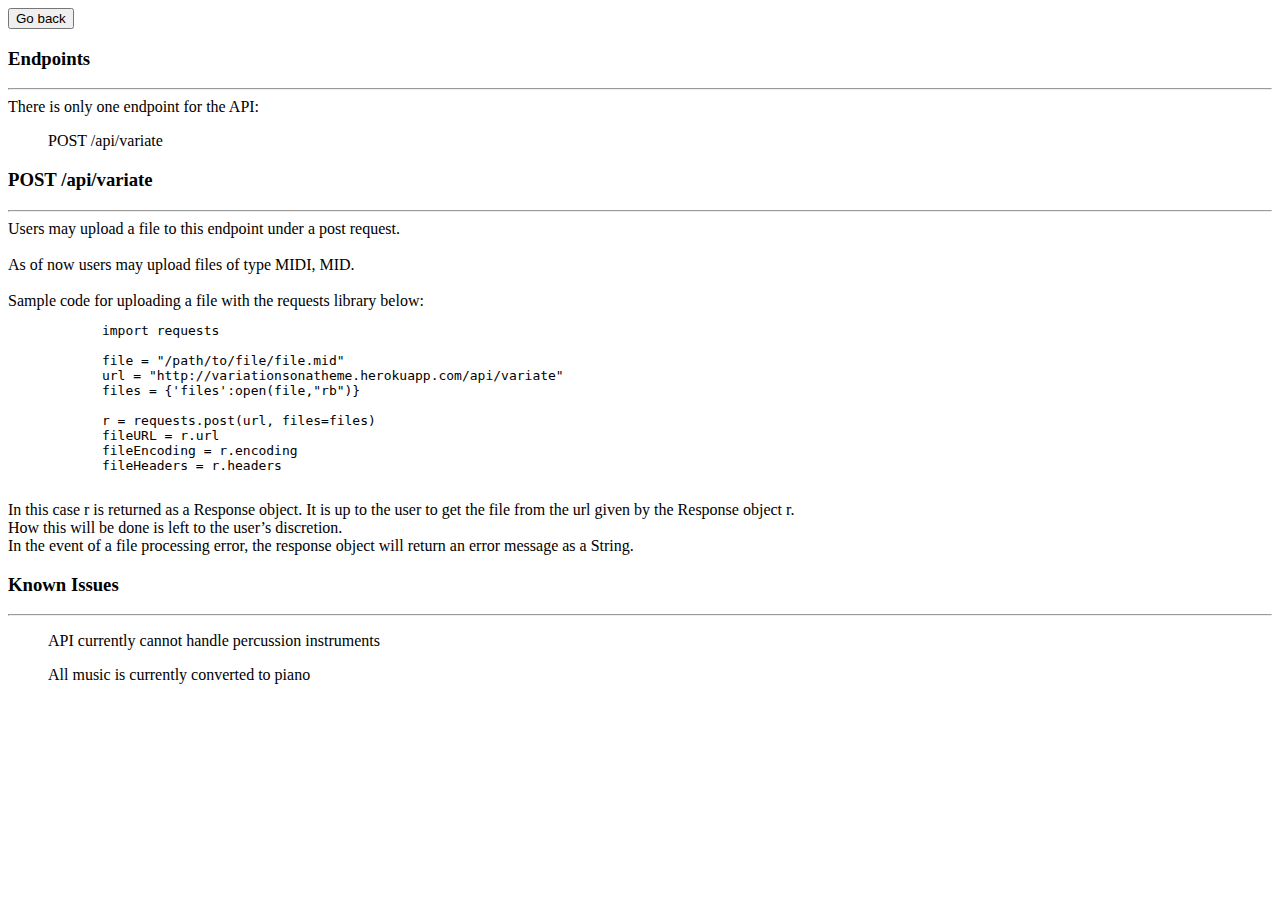
<file: templates/api_documentation.html>
<!DOCTYPE html>
<html lang="en">
  <head>
    <meta charset="UTF-8">
      <title>Variations on a Theme API Documentation</title>
  </head>
  <body>
    <form action="index">
    <input type="button" value="Go back" onClick="parent.location='../'"/>
      </form>
    <div class="container">
      <div class="header">
        <h3 class="text-muted">Endpoints</h3>
      </div>
      <hr/>
      <div>
      There is only one endpoint for the API:
      <ul>
        POST /api/variate
      </ul>
      </div>
        <div class="header">
            <h3 class="text-muted">POST /api/variate</h3>
        </div>
      <hr/>
        <div>
            Users may upload a file to this endpoint under a post request.
            <br><br>As of now users may upload files of type MIDI, MID.
            <br><br>Sample code for uploading a file with the requests library below:
      </div>
        <pre>
            import requests

            file = "/path/to/file/file.mid"
            url = "http://variationsonatheme.herokuapp.com/api/variate"
            files = {'files':open(file,"rb")}

            r = requests.post(url, files=files)
            fileURL = r.url
            fileEncoding = r.encoding
            fileHeaders = r.headers
        </pre>
        <div>
            In this case r is returned as a Response object. It is up to the user to get the file from the url given by the Response object r.
            <br>How this will be done is left to the user’s discretion.
            <br>In the event of a file processing error, the response object will return an error message as a String.
        </div>
	<div class="header">
	  <h3 class="text-muted">Known Issues</h3>
	</div>
	<hr/>
	<div>
	  <ul> API currently cannot handle percussion instruments </ul>
	  <ul> All music is currently converted to piano </ul>
	</div>
    </div>
  </body>
</html>
</file>
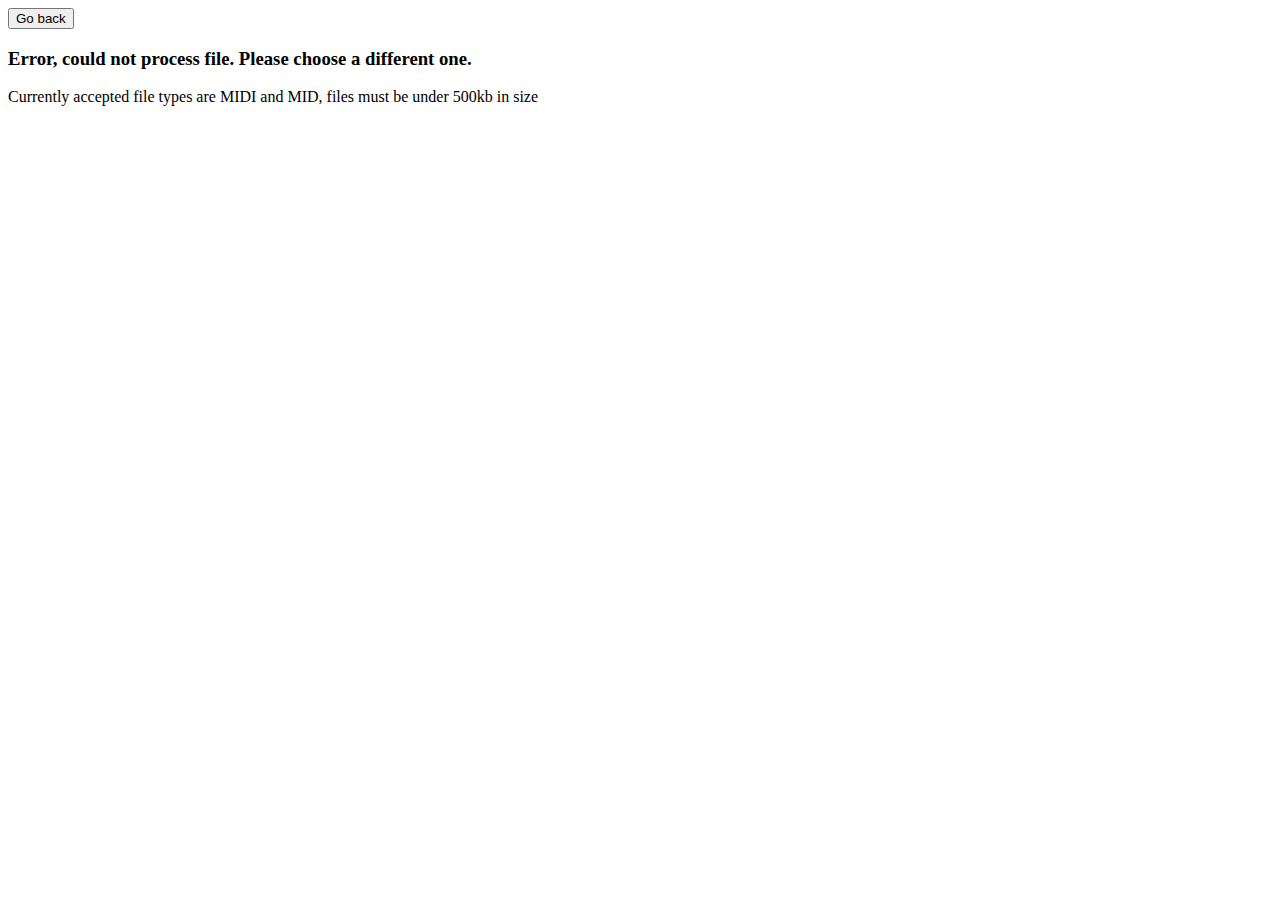
<file: templates/errorPage.html>
<!DOCTYPE html>
<html lang="en">
<head>
    <meta charset="UTF-8">
    <title>Error - Variations on a Theme</title>
</head>
<body>
  <form action="index">
    <input type="button" value="Go back" onClick="parent.location='../'"/>
      </form>
<div class="container">
    <h3>Error, could not process file. Please choose a different one.</h3>
    <p>Currently accepted file types are MIDI and MID, files must be under 500kb in size</p>
</div>
</body>
</html>
</file>
